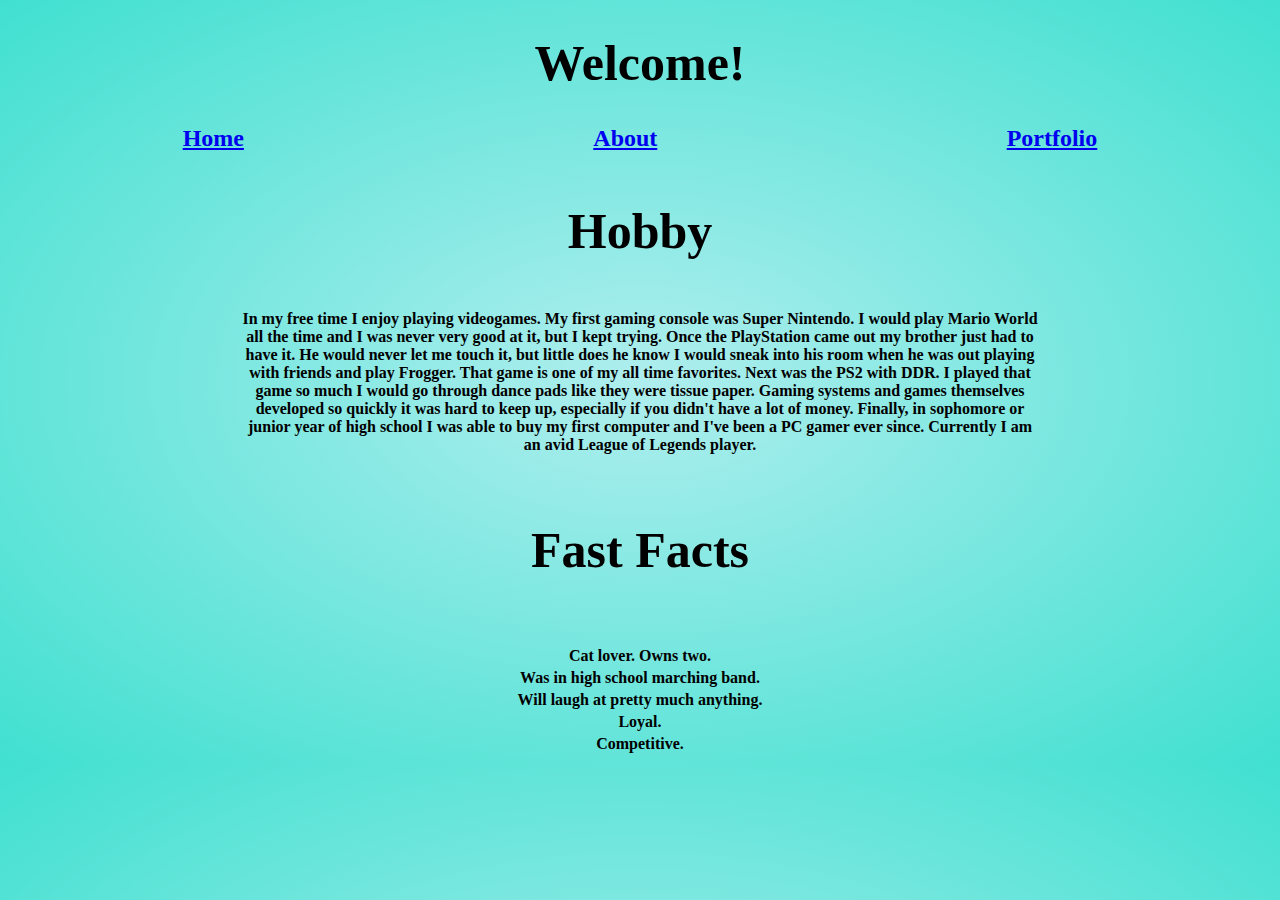
<file: WebContent/index.html>
<!DOCTYPE html>
<html>
<head>
<meta charset="ISO-8859-1">
<meta name="viewport"
	content="width=device-width, initial-scale=1, shrink-to-fit=no">
<title>Homepage</title>
<link rel="stylesheet"
	href="https://stackpath.bootstrapcdn.com/bootstrap/4.5.0/css/bootstrap.min.css"
	integrity="sha384-9aIt2nRpC12Uk9gS9baDl411NQApFmC26EwAOH8WgZl5MYYxFfc+NcPb1dKGj7Sk"
	crossorigin="anonymous">
<link href="style.css" rel="stylesheet">
</head>
<body>
	<div>
		<h1>Welcome!</h1>
		<h2>
			<a href="index.html"> Home </a><a href="about.html"> About </a><a
				href="portfolio.html"> Portfolio </a>
		</h2>
		<h3>Hobby</h3>
		<p>
			<b>In my free time I enjoy playing videogames. My first gaming
				console was Super Nintendo. I would play Mario World all the time
				and I was never very good at it, but I kept trying. Once the
				PlayStation came out my brother just had to have it. He would never
				let me touch it, but little does he know I would sneak into his room
				when he was out playing with friends and play Frogger. That game is
				one of my all time favorites. Next was the PS2 with DDR. I played
				that game so much I would go through dance pads like they were
				tissue paper. Gaming systems and games themselves developed so
				quickly it was hard to keep up, especially if you didn't have a lot
				of money. Finally, in sophomore or junior year of high school I was
				able to buy my first computer and I've been a PC gamer ever since.
				Currently I am an avid League of Legends player.</b>
		</p>
		<h4>Fast Facts</h4>
		<ul>
			<li><b>Cat lover. Owns two.</b></li>
			<li><b>Was in high school marching band.</b></li>
			<li><b>Will laugh at pretty much anything.</b></li>
			<li><b>Loyal.</b></li>
			<li><b>Competitive.</b></li>
		</ul>
	</div>
	<script src="https://code.jquery.com/jquery-3.5.1.slim.min.js"
		integrity="sha384-DfXdz2htPH0lsSSs5nCTpuj/zy4C+OGpamoFVy38MVBnE+IbbVYUew+OrCXaRkfj"
		crossorigin="anonymous"></script>
	<script
		src="https://cdn.jsdelivr.net/npm/popper.js@1.16.0/dist/umd/popper.min.js"
		integrity="sha384-Q6E9RHvbIyZFJoft+2mJbHaEWldlvI9IOYy5n3zV9zzTtmI3UksdQRVvoxMfooAo"
		crossorigin="anonymous"></script>
	<script
		src="https://stackpath.bootstrapcdn.com/bootstrap/4.5.0/js/bootstrap.min.js"
		integrity="sha384-OgVRvuATP1z7JjHLkuOU7Xw704+h835Lr+6QL9UvYjZE3Ipu6Tp75j7Bh/kR0JKI"
		crossorigin="anonymous"></script>
</body>
</html>
</file>
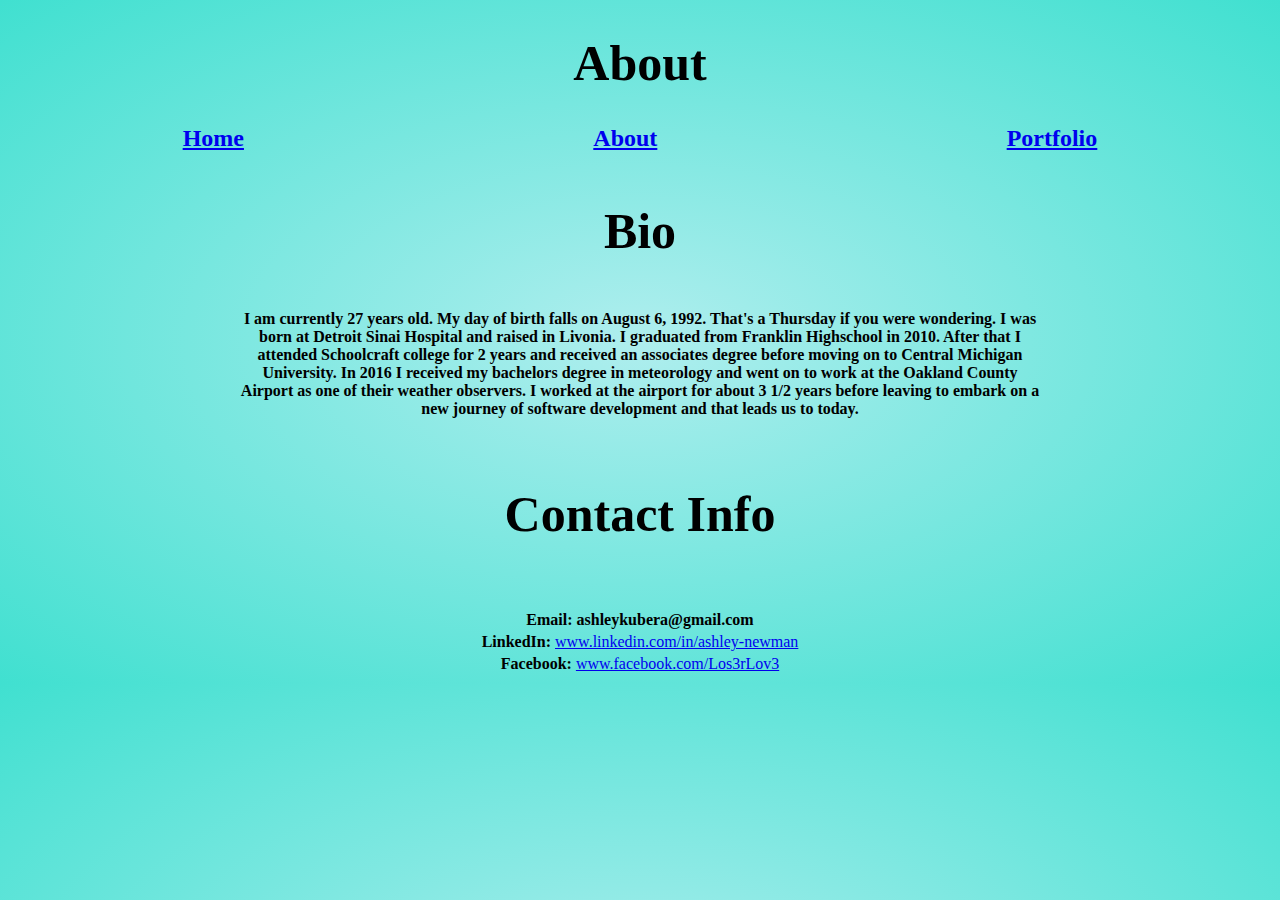
<file: WebContent/about.html>
<!DOCTYPE html>
<html>
<head>
<meta charset="ISO-8859-1">
<meta name="viewport"
	content="width=device-width, initial-scale=1, shrink-to-fit=no">
<title>About</title>
<link rel="stylesheet"
	href="https://stackpath.bootstrapcdn.com/bootstrap/4.5.0/css/bootstrap.min.css"
	integrity="sha384-9aIt2nRpC12Uk9gS9baDl411NQApFmC26EwAOH8WgZl5MYYxFfc+NcPb1dKGj7Sk"
	crossorigin="anonymous">
<link href="style.css" rel="stylesheet">
</head>
<body>
	<div>
		<h1>About</h1>
		<h2>
			<a href="index.html"> Home </a><a href="about.html"> About </a><a
				href="portfolio.html"> Portfolio </a>
		</h2>
		<h3>Bio</h3>
		<p>
			<b>I am currently 27 years old. My day of birth falls on August
				6, 1992. That's a Thursday if you were wondering. I was born at
				Detroit Sinai Hospital and raised in Livonia. I graduated from
				Franklin Highschool in 2010. After that I attended Schoolcraft
				college for 2 years and received an associates degree before moving
				on to Central Michigan University. In 2016 I received my bachelors
				degree in meteorology and went on to work at the Oakland County
				Airport as one of their weather observers. I worked at the airport
				for about 3 1/2 years before leaving to embark on a new journey of
				software development and that leads us to today.</b>
		</p>
		<h4>Contact Info</h4>
		<ul>
			<li><b>Email: ashleykubera@gmail.com</b></li>
			<li><b>LinkedIn: </b><a
				href="https://www.linkedin.com/in/ashley-newman-751913ab/">www.linkedin.com/in/ashley-newman</a></li>
			<li><b>Facebook: </b><a href="https://www.facebook.com/Los3rLov3">www.facebook.com/Los3rLov3</a></li>
		</ul>
	</div>
	<script src="https://code.jquery.com/jquery-3.5.1.slim.min.js"
		integrity="sha384-DfXdz2htPH0lsSSs5nCTpuj/zy4C+OGpamoFVy38MVBnE+IbbVYUew+OrCXaRkfj"
		crossorigin="anonymous"></script>
	<script
		src="https://cdn.jsdelivr.net/npm/popper.js@1.16.0/dist/umd/popper.min.js"
		integrity="sha384-Q6E9RHvbIyZFJoft+2mJbHaEWldlvI9IOYy5n3zV9zzTtmI3UksdQRVvoxMfooAo"
		crossorigin="anonymous"></script>
	<script
		src="https://stackpath.bootstrapcdn.com/bootstrap/4.5.0/js/bootstrap.min.js"
		integrity="sha384-OgVRvuATP1z7JjHLkuOU7Xw704+h835Lr+6QL9UvYjZE3Ipu6Tp75j7Bh/kR0JKI"
		crossorigin="anonymous"></script>
</body>
</html>
</file>
<file: WebContent/style.css>
div h1, h3, h4 {
	font-size: 50px;
	display: flex;
	justify-content: center;
	align-items: center;
}

div h2 {
	display: flex;
	justify-content: space-around;
	align-items: center;
}

div p {
	width: 800px;
	text-align: center;
	display: block;
	margin-left: auto;
	margin-right: auto;
}

ul {
	margin: 0;
	padding: 0;
	text-align: center;
	list-style: none;
}

ul  li {
	padding: 2px 5px;
}

body {
	background-image: radial-gradient(paleturquoise, turquoise)
}
</file>
